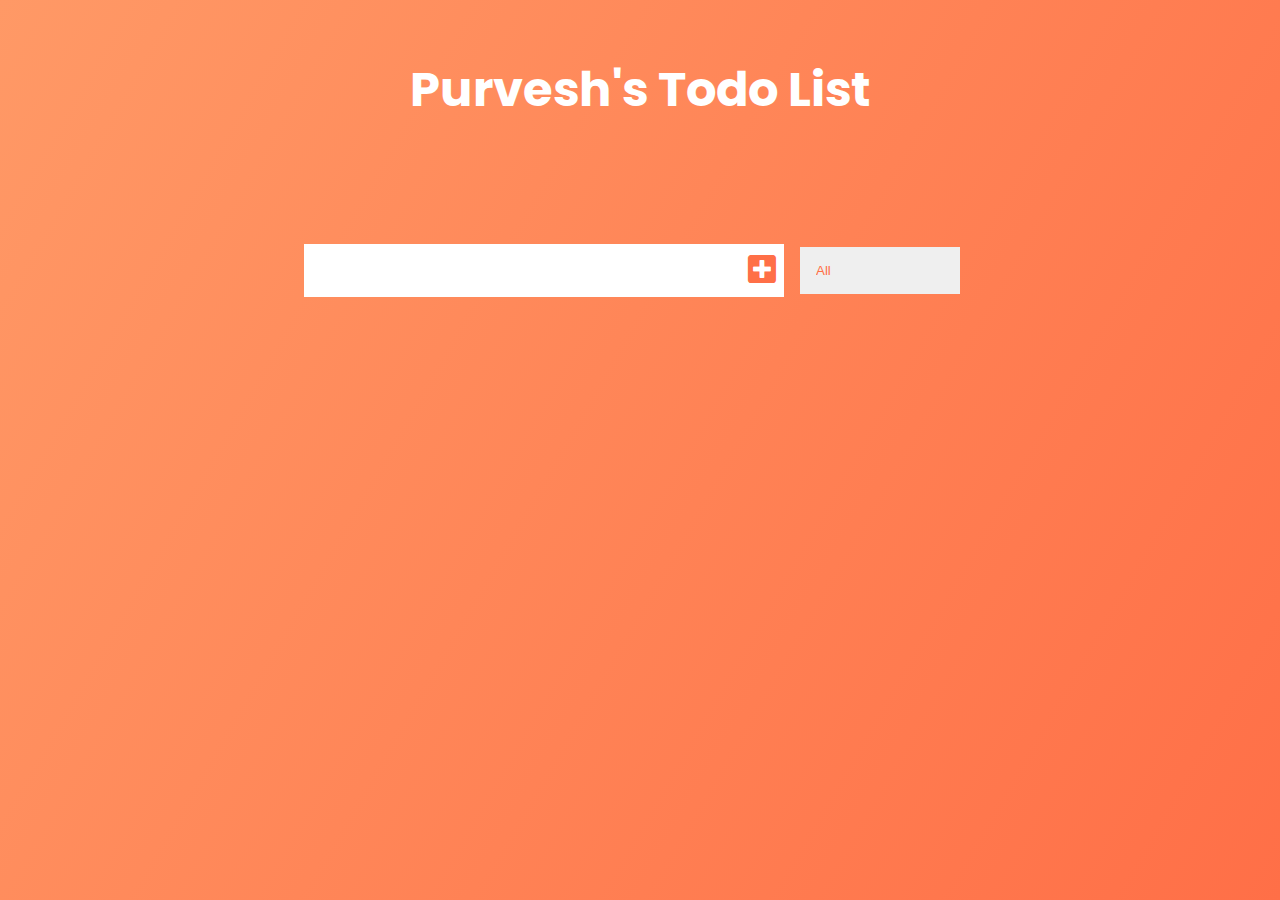
<file: index.html>
<!DOCTYPE html>
<html lang="en">

<head>
    <meta charset="UTF-8">
    <meta name="viewport" content="width=device-width, initial-scale=1.0">
    <link rel="icon" href="https://cdn4.iconfinder.com/data/icons/shipping-1/63/packing-list-512.png"
        type="image/x-icon">
    <link href="https://fonts.googleapis.com/css2?family=Poppins&display=swap" rel="stylesheet">
    <link rel="stylesheet" href="https://cdnjs.cloudflare.com/ajax/libs/font-awesome/5.13.0/css/all.min.css">
    <link rel="stylesheet" href="./style.css">
    <script src="./script.js" defer></script>
    <title>Todo List</title>

</head>

<body>
    <header>
        <h1>Purvesh's Todo List</h1>
    </header>

    <form>
        <!-- todo-input takes the input for the todo list -->
        <input type="text" class="todo-input">

        <!-- Submit button to add todo to the list -->
        <button class="todo-button" type="submit">
            <i class="fas fa-plus-square"></i>
        </button>
        <select name="todos" class="filter-todo">
            <option value="all">All</option>
            <option value="completed">Completed</option>
            <option value="uncompleted">Uncompleted</option>
        </select>
    </form>

    <!-- Todo container contains list of todo -->
    <div class="todo-container">
        <ul class="todo-list"></ul>
    </div>
</body>

</html>
</file>
<file: style.css>
* {
    margin: 0;
    padding: 0;
    box-sizing: border-box;
}

body {
    width: 100vw;
    height: 100vh;
    background-image: linear-gradient(120deg, #ff9966, #ff6f47);
    color: white;
    font-family: 'Poppins', sans-serif;
    font-size: 1.5rem;
}

/* Alignment of header and form element */
header,
form {
    min-height: 20vh;
    display: flex;
    justify-content: center;
    align-items: center;
}

form input,
form button {
    padding: 0.5rem;
    font-size: 2rem;
    border: none;
    background: white;
}

form button {
    color: #ff6f47;
    cursor: pointer;
    background: white;
    transition: all 0.3s ease;
}

form button:hover {
    background: #ff6f47;
    color: white;
}

/* Div */
.todo-container {
    display: flex;
    justify-content: center;
    align-items: center;
}

/* ul */
.todo-list {
    min-width: 30%;
    list-style: none;
}

/* todo-div */
.todo {
    margin: 0.5rem;
    background: white;
    color: black;
    font-size: 1.5rem;
    display: flex;
    justify-content: space-between;
    align-items: center;
    transition: all 0.5s ease;
}

.todo li {
    flex: 1;
}

.trash-btn,
.complete-btn {
    background: #ff6f47;
    color: white;
    border: none;
    padding: 1rem;
    cursor: pointer;
    font-size: 1rem;
}

.complete-btn {
    background: rgb(82, 204, 82);
}

.trash-btn {
    background: #E53935;
}

.todo-item {
    padding: 0 0.5rem;
}

.fa-trash,
.fa-check {
    /* Disabled click */
    pointer-events: none;
}

.completed {
    text-decoration: line-through;
    opacity: 0.5;
}

.fall {
    transform: translateY(8rem) rotateZ(20deg);
    opacity: 0;
}

select {
    -webkit-appearance: none;
    -moz-appearance: none;
    appearance: none;
    outline: none;
    border: none;
    margin: 1rem;
}

.select {

    position: relative;
    overflow: hidden;
}

select {
    color: #ff6f47;
    width: 10rem;
    cursor: pointer;
    padding: 1rem;
}

.select::after {
    content: "\f0d7";
    position: absolute;
    background: #ff6f47;
    top: 0;
    right: 0;
    pointer-events: none;
    padding: 1rem;
    transition: all 0.3s ease;
}

.select:hover::after {
    background: white;
    color: #ff9966;
}
</file>
